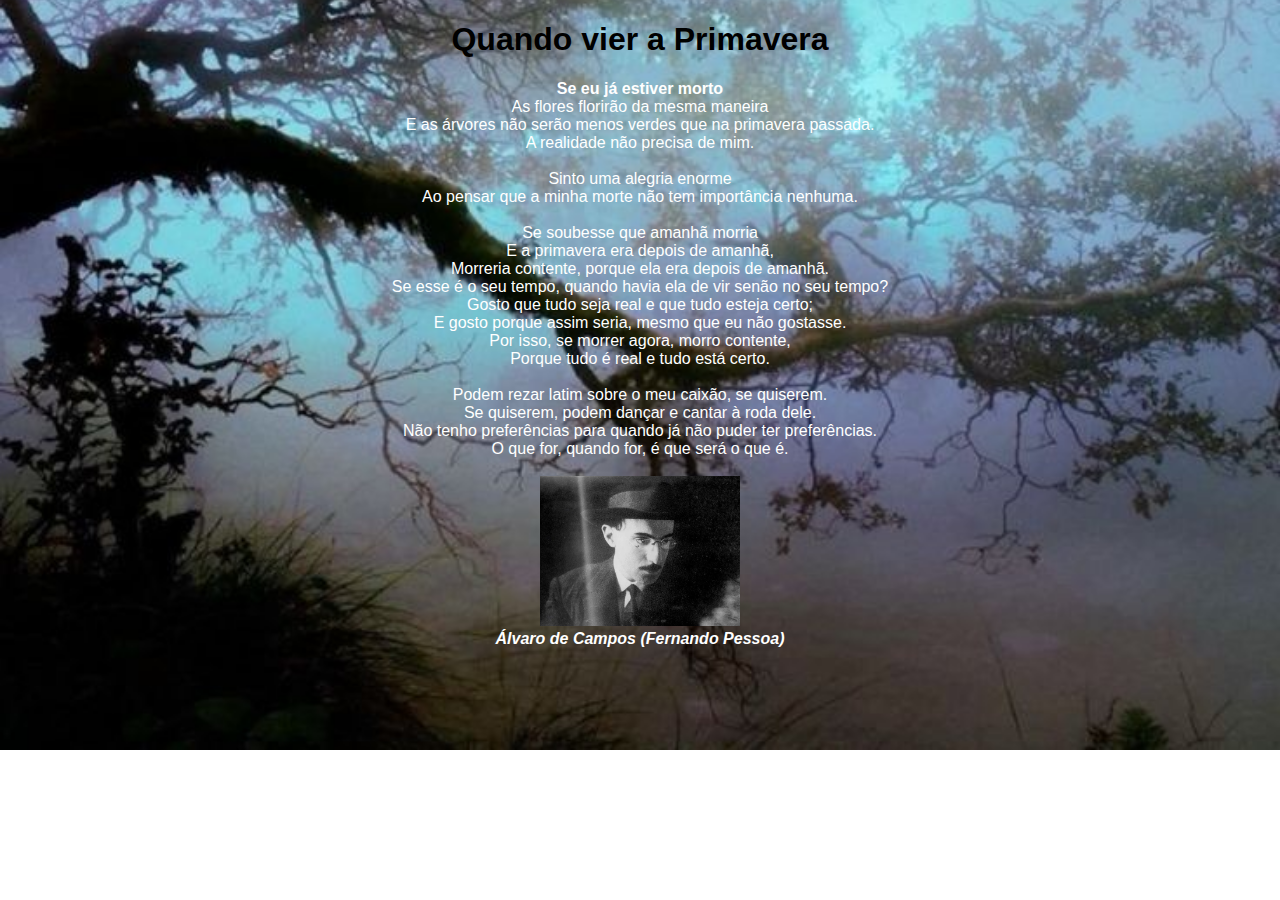
<file: formatação.html>
<!DOCTYPE html>
<html lang="pt-BR">

<head>
    <meta charset="UTF-8">
    <meta name="viewport" content="width=device-width, initial-scale=1.0">
    <link rel="stylesheet" href="style.css">
    <title>Document</title>
    
</head>

<body>
    <div class="container">

    
    <b><h1>Quando vier a Primavera</h1></b>

    <b>Se eu já estiver morto <br></b>
    As flores florirão da mesma maneira<br>
    E as árvores não serão menos verdes que na primavera passada.<br>
    A realidade não precisa de mim.<br><br>

    Sinto uma alegria enorme<br>
    Ao pensar que a minha morte não tem importância nenhuma.<br><br>

    Se soubesse que amanhã morria<br>
    E a primavera era depois de amanhã,<br>
    Morreria contente, porque ela era depois de amanhã.<br>
    Se esse é o seu tempo, quando havia ela de vir senão no seu tempo?<br>
    Gosto que tudo seja real e que tudo esteja certo;<br>
    E gosto porque assim seria, mesmo que eu não gostasse.<br>
    Por isso, se morrer agora, morro contente,<br>
    Porque tudo é real e tudo está certo.<br><br>

    Podem rezar latim sobre o meu caixão, se quiserem.<br>
    Se quiserem, podem dançar e cantar à roda dele.<br>
    Não tenho preferências para quando já não puder ter preferências.<br>
    O que for, quando for, é que será o que é.<br>
    <br>
    <img src="imagens_formatacao/fernand.png" width="200" height="150">
    <br><b><i>Álvaro de Campos (Fernando Pessoa)</i></b>
    
</div>


</body>

</html>
</file>
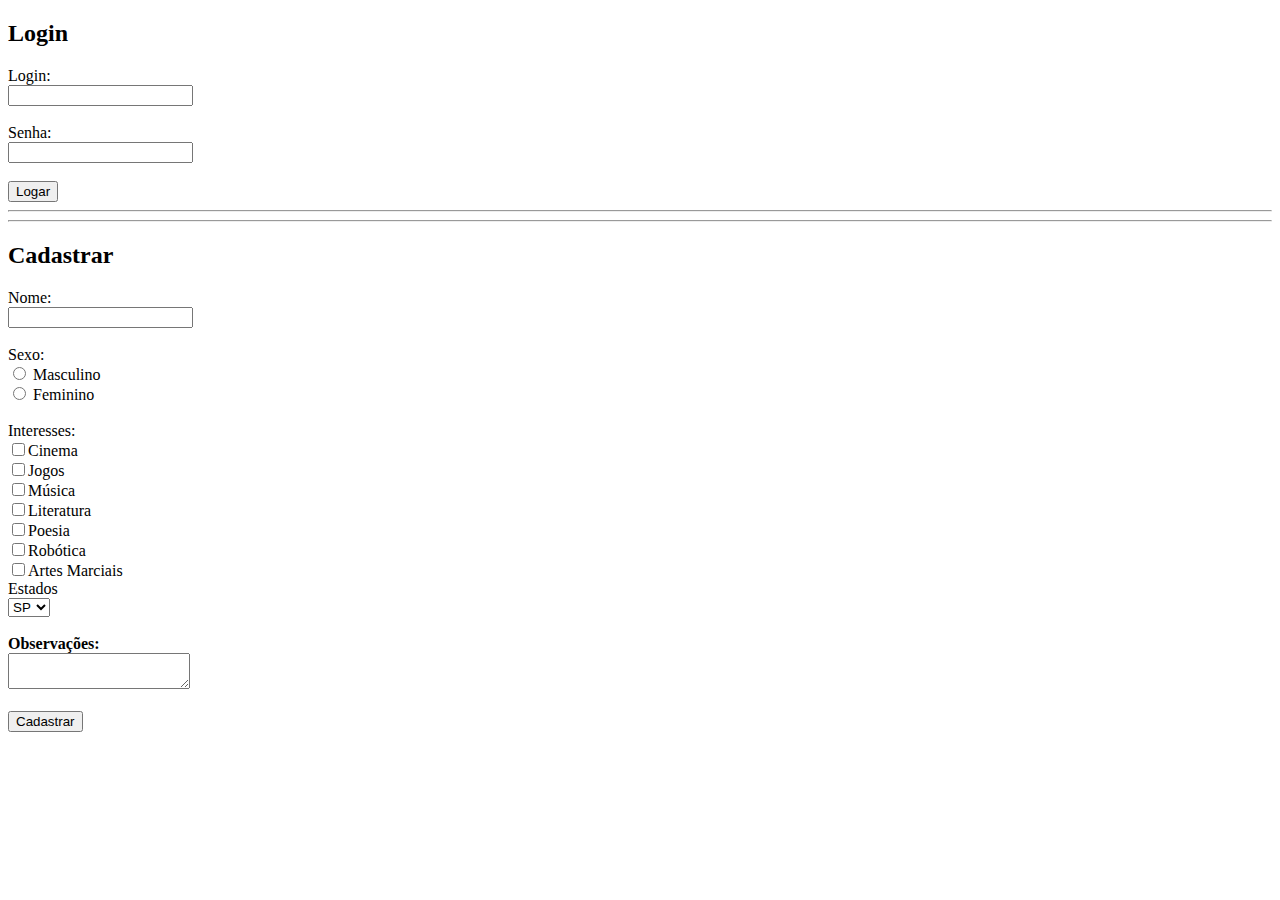
<file: formulario.html>
<!DOCTYPE html>
<html lang="en">

<head>
    <meta charset="UTF-8">
    <meta name="viewport" content="width=device-width, initial-scale=1.0">
    <title>Sistema de login</title>
</head>

<body>
    <h2>Login</h2>
    <form>
        Login:
        <br>
        <input type="text" name="login">
        <br>
        <br>
        Senha:
        <br>
        <input type="password" name="Senha">
        <br>
        <br>
        <input type="submit" value="Logar">
    </form>
    <hr>
    <hr>

    <h2>Cadastrar</h2>
    <form>
        Nome:
        <br>
        <input type="text" name="nome">
        <br>
        <br>
        Sexo:
        <br>
        <input type="radio" name="Sexo" value="Masculino"> Masculino
        <br>
        <input type="radio" name="Sexo" value="Feminino"> Feminino
        <br>
        <br>
        Interesses:
        <br>
        <input type="checkbox" name="Interesses">Cinema
        <br>
        <input type="checkbox" name="Interesses">Jogos
        <br>
        <input type="checkbox" name="Interesses">Música
        <br>
        <input type="checkbox" name="Interesses">Literatura
        <br>
        <input type="checkbox" name="Interesses">Poesia
        <br>
        <input type="checkbox" name="Interesses">Robótica
        <br>
        <input type="checkbox" name="Interesses">Artes Marciais
        <br>

        Estados
        <br>
        <select name="Estado">
            <option value="SP">SP</option>
            <option value="RJ">RJ</option>
            <option value="RS">RS</option>
            <option value="PB">PB</option>
            <option value="AM">AM</option>
            <option value="AL">AL</option>
            <option value="RO">RO</option>
            <option value="SC">SC</option>
        </select>
        <br>
        <br>
        <strong>Observações:</strong>
        <br>
        <textarea name="" id=""></textarea>
        <br>
        <br>
        <input type="submit" value="Cadastrar">

    </form>


    <br>
    <br>
    

</body>

</html>
</file>
<file: style.css>
body{
color: rgb(255, 255, 255);
background-image:url(imagens_formatacao/002.jpg) ;
background-repeat: no-repeat;
background-position: 100%;
background-size: cover;
background-position: center;
font: 1em sans-serif;
text-align: center;
}

h1{
    color:rgb(0, 0, 0)
}

.conteiner {width: 200; height: 100;

}
</file>
